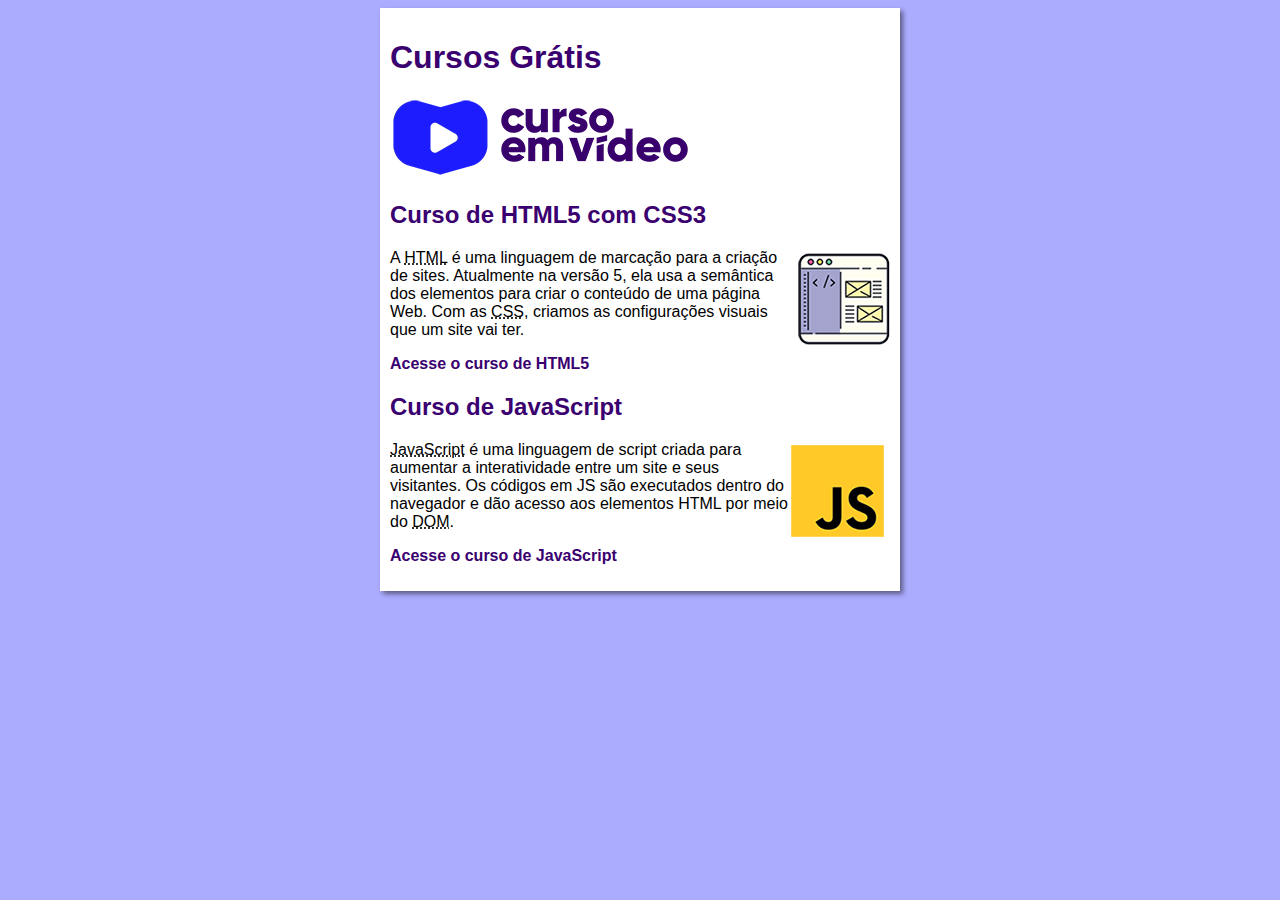
<file: index.html>
<!DOCTYPE html>
<html lang="pt-br">
<head>
    <meta charset="UTF-8">
    <meta http-equiv="X-UA-Compatible" content="IE=edge">
    <meta name="viewport" content="width=device-width, initial-scale=1.0">
    <title>Curso em Vídeo</title>
    <link rel="stylesheet" href="estilos/style.css">
</head>
<body>
    <main>
        <header>
            <h1>Cursos Grátis</h1>
            <img src="imagens/curso-em-video-cor.png" alt="Curso em Vídeo">
        </header>
        <article>
            <h2>Curso de HTML5 com CSS3</h2>
            <img class="lado" src="imagens/curso-html-css.png" alt="Curso HTML">
            <p>A <abbr title="HyperText Markup Language">HTML</abbr> é uma linguagem de marcação para a criação de sites. Atualmente na versão 5, ela usa a semântica dos elementos para criar o conteúdo de uma página Web. Com as <abbr title="Cascading Style Sheets">CSS</abbr>, criamos as configurações visuais que um site vai ter.</p>
            <p><a href="curso-html.html">Acesse o curso de HTML5</a></p>
        </article>
        <article>
            <h2>Curso de JavaScript</h2>
            <img class="lado" src="imagens/curso-javascript.png" alt="Curso JS">
            <p><abbr title="JavaScript">JavaScript</abbr> é uma linguagem de script criada para aumentar a interatividade entre um site e seus visitantes. Os códigos em JS são executados dentro do navegador e dão acesso aos elementos HTML por meio do <abbr title="Document Object Model">DOM</abbr>.</p>
            <p><a href="curso-js.html">Acesse o curso de JavaScript</a></p>
        </article>
    </main>
</body>
</html>
</file>
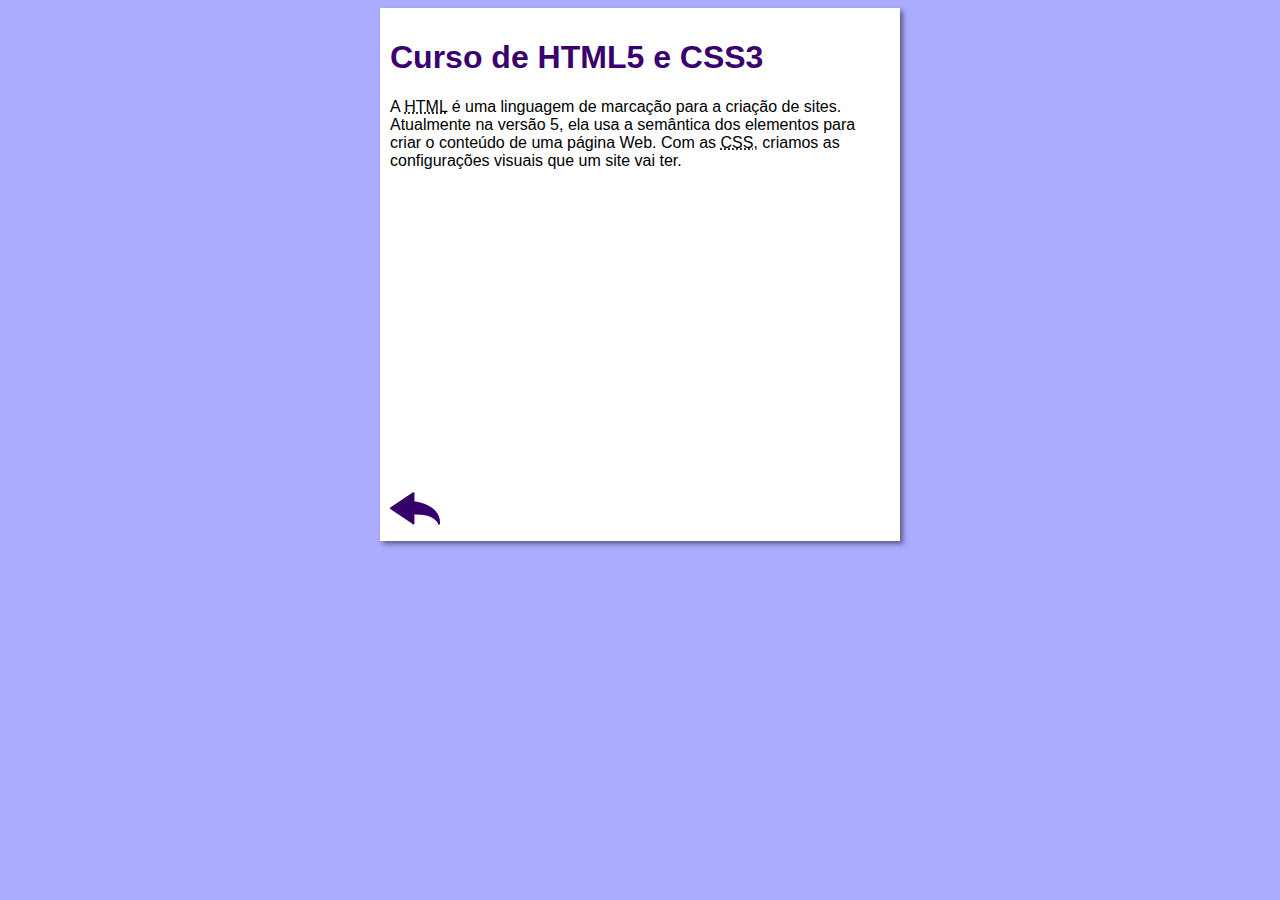
<file: curso-html.html>
<!DOCTYPE html>
<html lang="pt-br">
<head>
    <meta charset="UTF-8">
    <meta name="viewport" content="width=device-width, initial-scale=1.0">
    <title>Curso de HTML</title>
    <link rel="stylesheet" href="estilos/style.css">
</head>
<body>
    <main>
        <header>
            <h1>Curso de HTML5 e CSS3</h1>
        </header>
        <article>
            <p>A <abbr title="HyperText Markup Language">HTML</abbr> é uma linguagem de marcação para a criação de sites. Atualmente na versão 5, ela usa a semântica dos elementos para criar o conteúdo de uma página Web. Com as <abbr title="Cascading Style Sheets">CSS</abbr>, criamos as configurações visuais que um site vai ter.</p>

            <iframe width="500" height="300" src="https://www.youtube.com/embed/riSVzwlSnhw" frameborder="0" allow="accelerometer; autoplay; encrypted-media; gyroscope; picture-in-picture" allowfullscreen></iframe>

            <a href="index.html"><img src="imagens/btn-back.png" alt="Voltar"></a>
            
        </article>
    </main>
</body>
</html>
</file>
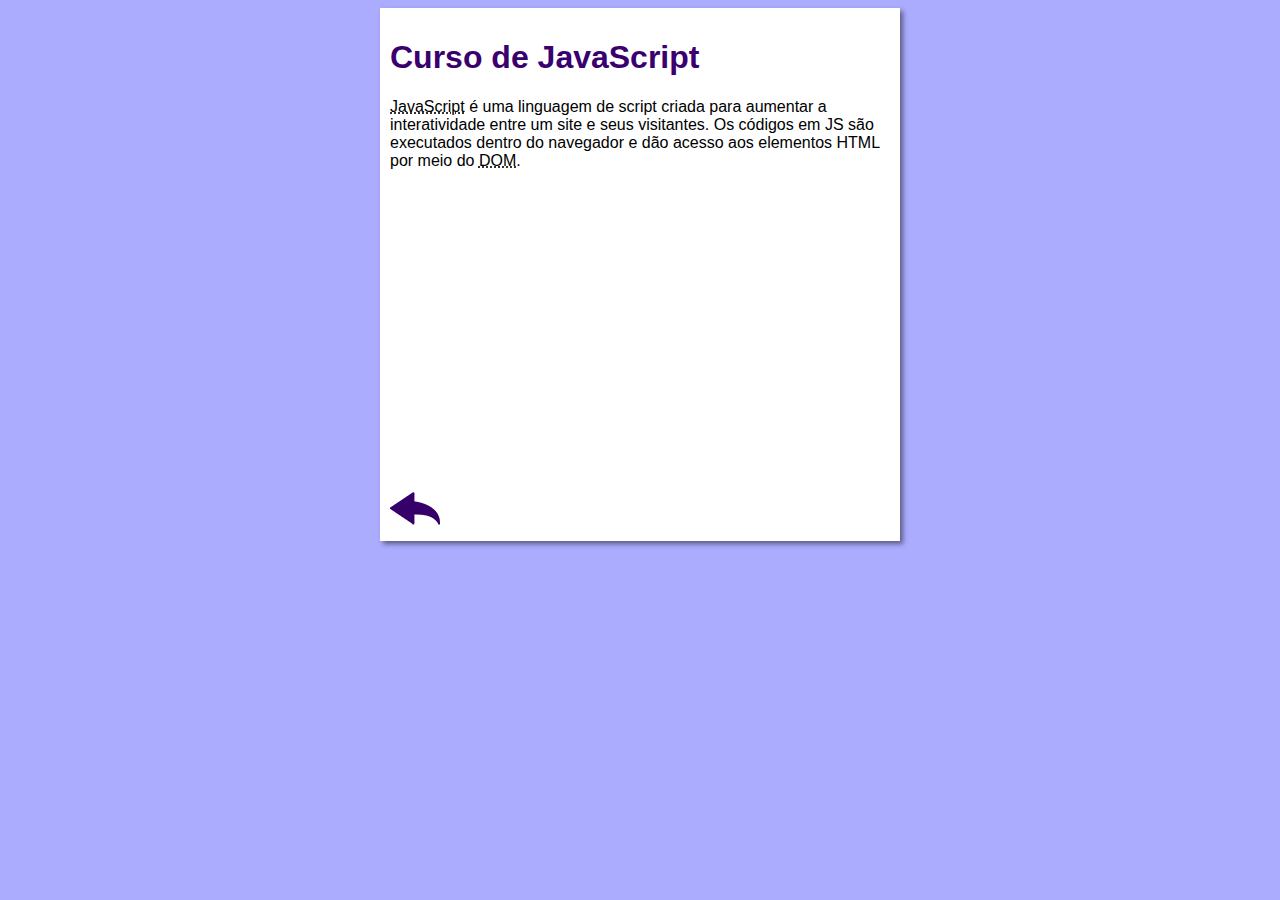
<file: curso-js.html>
<!DOCTYPE html>
<html lang="pt-br">
<head>
    <meta charset="UTF-8">
    <meta name="viewport" content="width=device-width, initial-scale=1.0">
    <title>Curso de JavaScript</title>
    <link rel="stylesheet" href="estilos/style.css">
</head>
<body>
    <main>
        <header>
            <h1>Curso de JavaScript</h1>
        </header>
        <article>
            <p><abbr title="JavaScript">JavaScript</abbr> é uma linguagem de script criada para aumentar a interatividade entre um site e seus visitantes. Os códigos em JS são executados dentro do navegador e dão acesso aos elementos HTML por meio do <abbr title="Document Object Model">DOM</abbr>.</p>

            <iframe width="500" height="300" src="https://www.youtube.com/embed/BXqUH86F-kA" frameborder="0" allow="accelerometer; autoplay; encrypted-media; gyroscope; picture-in-picture" allowfullscreen></iframe>

            <a href="index.html"><img src="imagens/btn-back.png" alt="Voltar"></a>
        </article>
    </main>
</body>
</html>
</file>
<file: estilos/style.css>
* {
    font-family: Arial, Helvetica, sans-serif;
    font-size: 16px;
}

body {
    background-color: #acacff;

}

main {
    background-color: white;
    width: 500px;
    margin: auto;
    padding: 10px;
    box-shadow: 3px 3px 5px rgba(0, 0, 0, 0.473);
}

h1 {
    font-size: 2em;
    color: rgb(58, 0, 112);
}

h2 {
    font-size: 1.5em;
    color: rgb(58, 0, 112);
}

img.lado {
    float: right;
}

a {
    text-decoration: none;
    font-weight: bold;
    color: rgb(58, 0, 112);
}

a:hover {
    text-decoration: underline;
    color: rgb(26, 26, 255);
}
</file>
